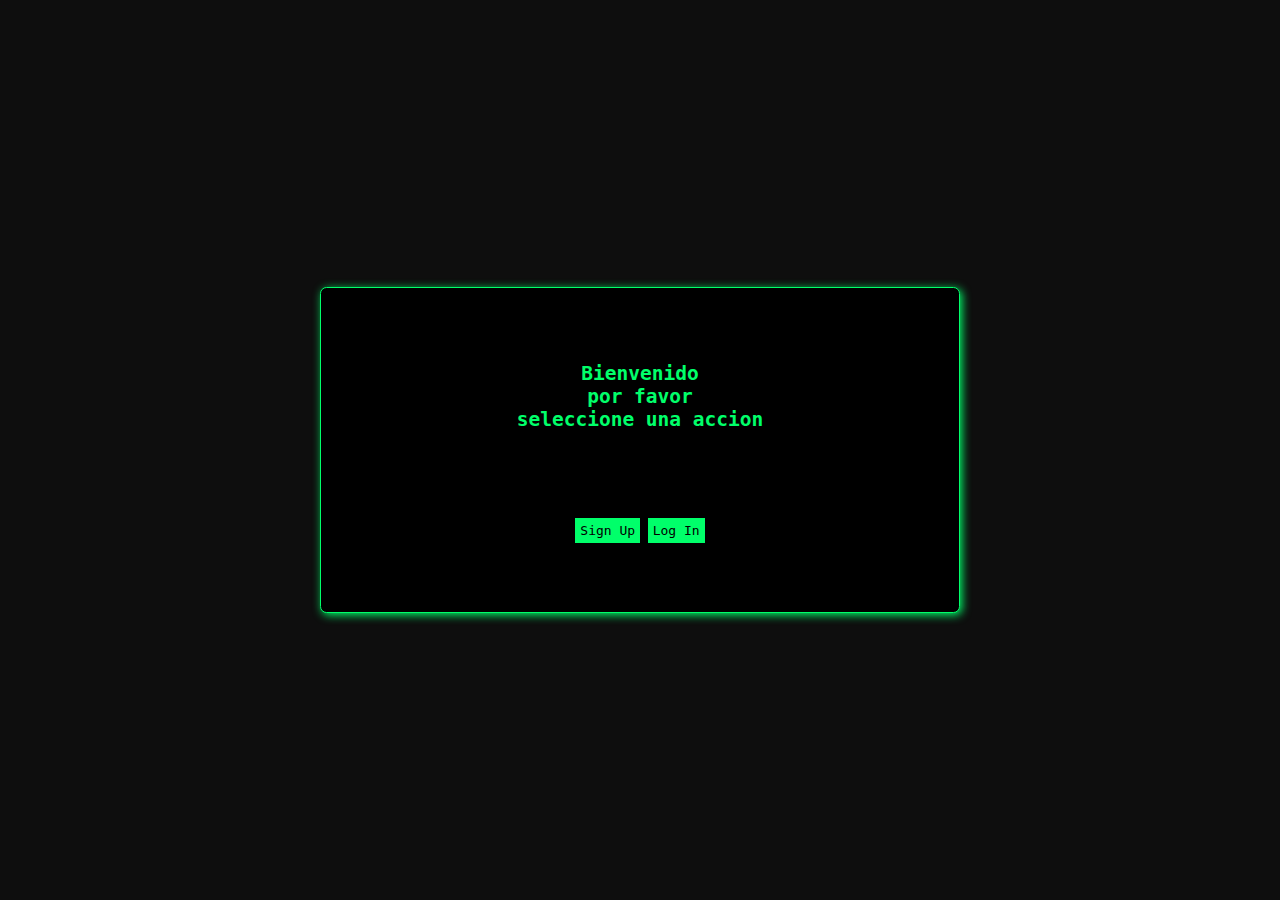
<file: index.html>
<!DOCTYPE html>
<html lang="en">
<head>
    <meta charset="UTF-8">
    <meta name="viewport" content="width=device-width, initial-scale=1.0">
    <link rel="stylesheet" href="css/main.css">
    <link rel="stylesheet" href="css/index.css">
    <title>Inicio</title>
</head>
<body>
    
    <section class="containerMain">

        <section class="titleContainer">
            <h2>Bienvenido</h2>
            <h2>por favor <br> seleccione una accion</h1>
        </section>

        <section class="links">
            <a href="signUp.html">Sign Up</a>
            <a href="logIn.html">Log In</a>
        </section>
    </section>

</body>
</html>
</file>
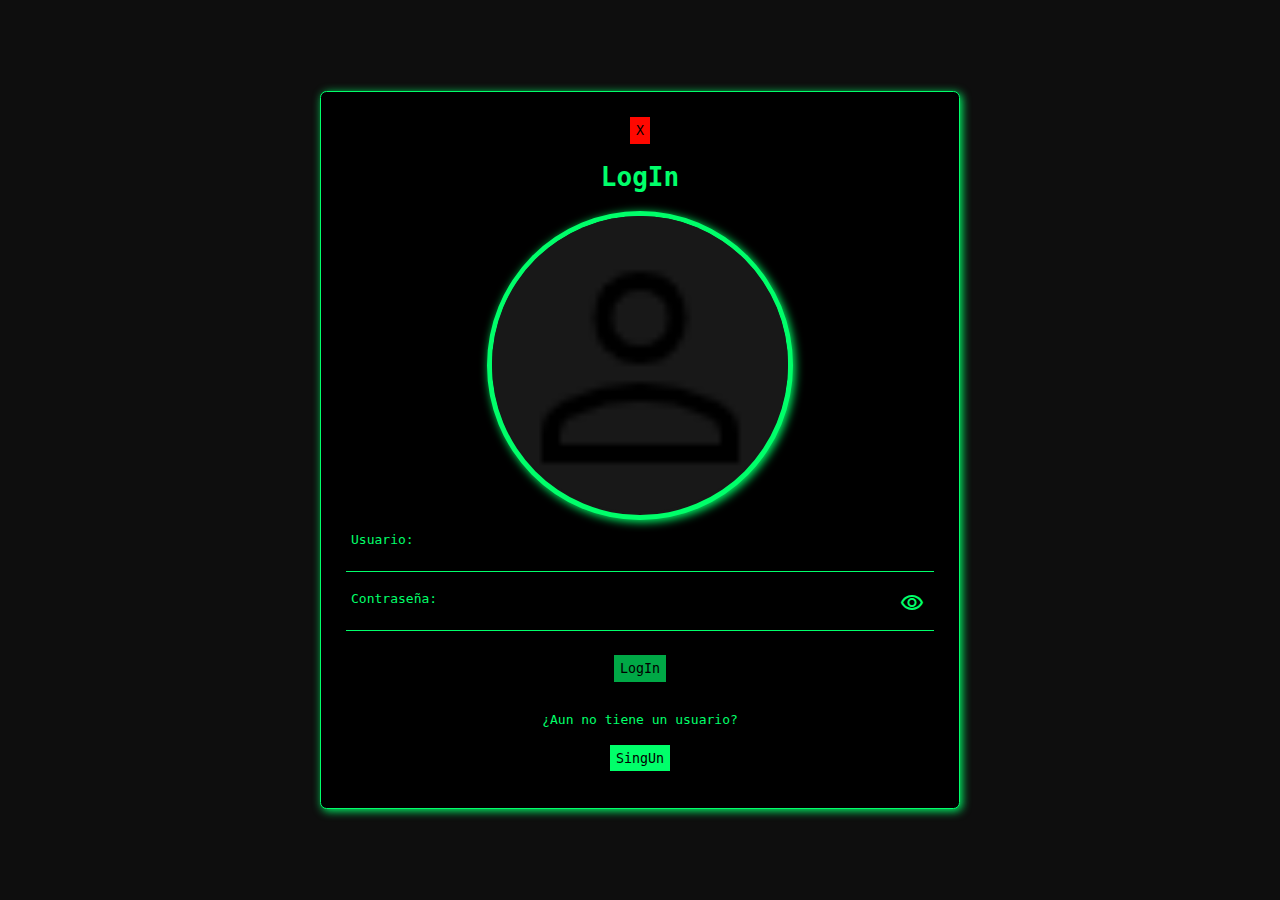
<file: logIn.html>
<!DOCTYPE html>
<html lang="en">
<head>
    <meta charset="UTF-8">
    <meta name="viewport" content="width=device-width, initial-scale=1.0">
    <link rel="stylesheet" href="css/logIn.css">
    <link rel="stylesheet" href="css/main.css">
    <link rel="stylesheet" href="https://fonts.googleapis.com/css2?family=Material+Symbols+Outlined:opsz,wght,FILL,GRAD@20..48,100..700,0..1,-50..200" />
    <title>LogIn</title>
</head>
<body>
    <section class="containerLogIn">
        <div class="close">
            <button class="cancel" id="close">X</button>
        </div>

        <h1>LogIn</h1>

        <section class="containerImg">
            <img src="img/userIcon.png" alt="UserIcon">
        </section>
        

        <form class="formContainer" id="form">
            <section class="dataIn">
                <input type="text" class="input" id="userInput" placeholder=" ">
                <label for="userInput" class="label" id="userLabel">Usuario:</label>
            </section>

            <section class="dataIn">
                <span class="material-symbols-outlined" id="eye">visibility</span>
                <input type="password" class="input" id="passwordInput" placeholder=" ">
                <label for="passwordInput" class="label" id="passwordLabel">Contraseña:</label>
            </section>
        </form>
            
        <p  id="error" class="error"></p>
        
        <button class="enterDisabled" id="enter" disabled>LogIn</button>

        <div class="createUser">
            <p>¿Aun no tiene un usuario?</p>
            <button class="enter" id="createUser">SingUn</button>
        </div>
        
    </section>

    <script src="js/login.js"></script>
</body>
</html>
</file>
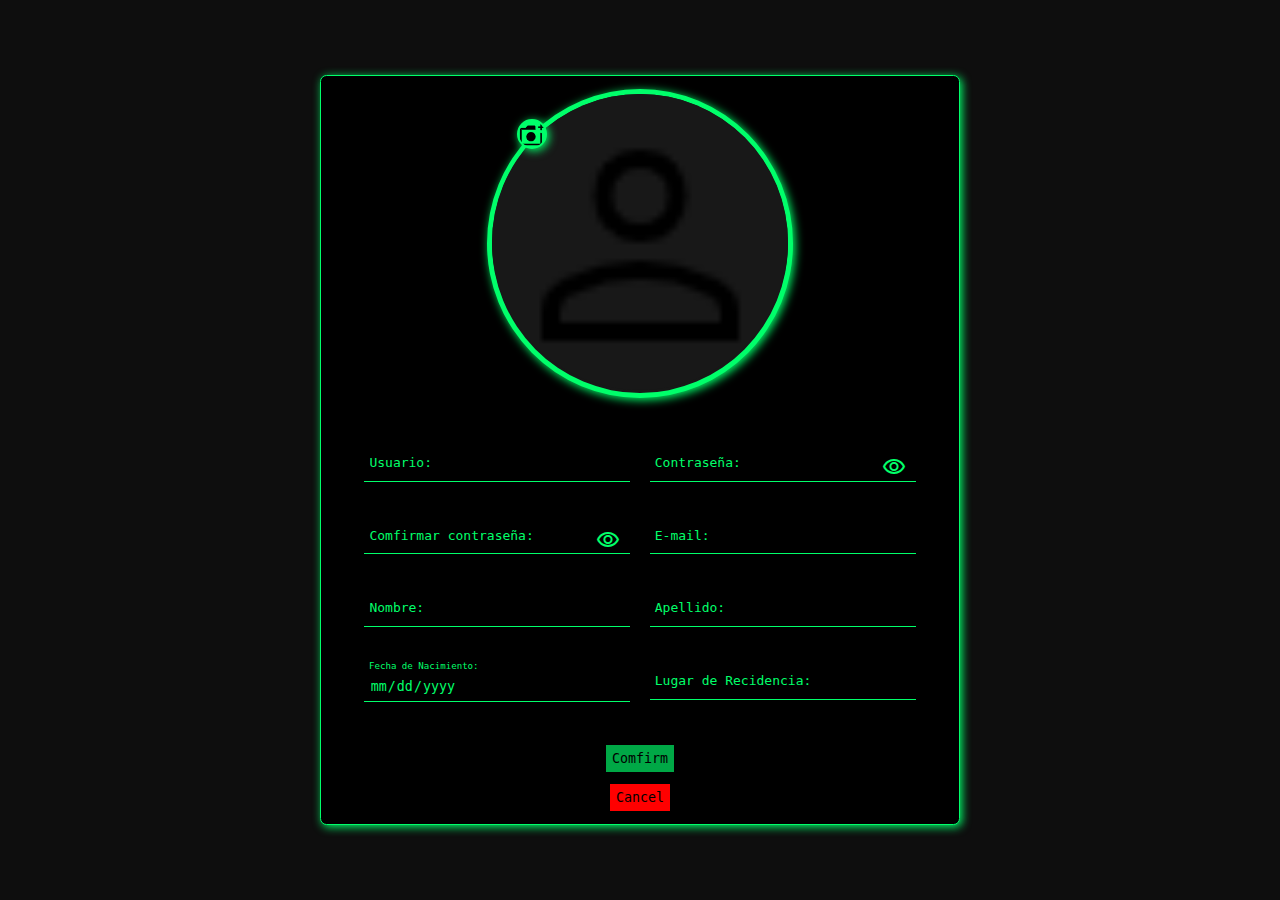
<file: signUp.html>
<!DOCTYPE html>
<html lang="en">
<head>
    <meta charset="UTF-8">
    <meta name="viewport" content="width=device-width, initial-scale=1.0">
    <link rel="stylesheet" href="css/signUp.css">
    <link rel="stylesheet" href="css/main.css">
    <link rel="stylesheet" href="https://fonts.googleapis.com/css2?family=Material+Symbols+Outlined:opsz,wght,FILL,GRAD@20..48,100..700,0..1,-50..200" />
    <title>signUp</title>
</head>
<body>
    
    <section class="containerSignUn">

        <section class="containerImg">
            <label id="editImg" for="photo"></label>
            <img src="img/userIcon.png" alt="UserIcon" id="img">
            <input type="file" id="photo" accept="image/*">
        </section>

        <form class="form" id="form">
            <section class="dataIn">
                <input type="text" class="input" id="user" placeholder=" ">
                <label for="user" class="label" id="userLabel">Usuario:</label>
                <p class="error" id="pUser">*El usuario debe tener al menos cinco caracteres</p>
            </section>

            <section class="dataIn">
                <span class="material-symbols-outlined" id="eye1">visibility</span>
                <input type="password" class="input" id="password" placeholder=" ">
                <label for="password" class="label" id="passwordLabel">Contraseña:</label>
                <p class="error" id="pPassword">*La contraseña debe tener al menos seis caracteres</p>
            </section>

            <section class="dataIn">
                <span class="material-symbols-outlined" id="eye2">visibility</span>
                <input type="password" class="input" id="confirmPassword" placeholder=" ">
                <label for="confirmPassword" class="label" id="confirmPasswordLabel">Comfirmar contraseña:</label>
                <p class="error" id="pConfirmPassword">*Las contraseñas ingresadas no coinciden</p>
            </section>

            <section class="dataIn">
                <input type="text" class="input" id="email" placeholder=" ">
                <label for="E-mail" class="label">E-mail:</label>
            </section>

            
            <div class="dataIn">
                <input type="text" class="input" id="nam" placeholder=" ">
                <label class ="label" for="nam">Nombre:</label>
            </div>
            <div class="dataIn">
                <input type="text" class="input" id="lastName" placeholder=" ">
                <label class="label" for="lastName">Apellido:</label>
            </div>

            <section class="dataIn">
                <input type="date" class="input" id="birthday" placeholder=" ">
                <label for="birthday" class="label" id="birthdayLabel">Fecha de Nacimiento:</label>
                <p class="error" id="pBirthday"></p>
            </section>

            <section class="dataIn">
                <input type="text" class="input" id="placeResidence" placeholder=" ">
                <label for="placeResidence" class="label">Lugar de Recidencia:</label>
            </section>
        </form>
        
        <button class="enterDisabled" id="enter" disabled>Comfirm</button>
        <div class="close">
            <button class="cancel" id="cancel">Cancel</button>
        </div>
    </section>

    <script src="js/singUp.js"></script>
</body>
</html>
</file>
<file: css/main.css>
*{
    margin: 0;
    padding: 0;
    box-sizing: border-box;
    color: rgb(0, 255, 106);
    font-family: monospace;
}

input{
    font-family: monospace;
}

label{
    font-family: monospace;
}
</file>
<file: css/index.css>
body{
    min-height: 100vh;
    display: flex;
    justify-content: center;
    align-items: center;
    background-color: rgb(14, 14, 14);
    color: rgb(0, 255, 106);
}

a{
    text-align: center;
    padding: 1%;
    border: 0;
    color: rgb(0, 0, 0);
    background-color: rgb(0, 255, 106);
    cursor: pointer;
    text-decoration: none;
}

a:hover{
    color: rgb(0, 255, 106);
    background-color: rgb(27, 27, 27);
    box-shadow: 1px 1px 10px, -1px -1px 10px;
}

.containerMain{
    display: block;
    padding: 1%;
    width: 300px;
    max-width: 100%;
    min-width: 50%;
    background-color: rgb(0, 0, 0);
    align-items: center;
    justify-content: center;  
    text-align: center;
    border: 1px solid rgb(0, 255, 106);
    border-radius: .5rem;
    box-shadow: 2px 2px 10px rgb(0, 255, 106);
}

.titleContainer{
    display: block;
    padding: 5%;
    margin: 5%;
}

.links{
    padding: 5%;
    margin: 5%;
}
</file>
<file: css/logIn.css>
body{
    min-height: 100vh;
    display: flex;
    justify-content: center;
    align-items: center;
    background-color: rgb(14, 14, 14);
    color: rgb(0, 255, 106);
}

/* Imagen de tarjeta */
.containerImg{
    margin-left: 25%;
    display: block;
    background-color:rgb(24, 24, 24) ;
    border-radius: 100%;
    border: 5px solid rgb(0, 255, 106);
    box-shadow: 2px 2px 10px rgb(0, 255, 106);
    width: 50%;
}

.conatinerImg, img{
    border: 0;
    padding: 0;
    width: 100%;
    height: 100%;
    background-color: rgb(24, 24, 24);
    border-radius: 50%;
}

/* contenido general de tarjeta */

.containerLogIn, h1{
    text-align:center;
    justify-content: center;
    color: rgb(0, 255, 106);
    padding: 1%;
    margin: 2%;
    display: flex;
}

.enter{
    margin: 2%;
    padding: 1%;
    border: 0;
    color: rgb(0, 0, 0);
    background-color: rgb(0, 255, 106);
    cursor: pointer;
}

.enter:hover{
    color: rgb(0, 255, 106);
    background-color: rgb(27, 27, 27);
    box-shadow: 1px 1px 10px, -1px -1px 10px;
}

.enterDisabled{
    margin: 2%;
    padding: 1%;
    border: 0;
    color: rgb(0, 0, 0);
    background-color: rgba(0, 255, 106, 0.658);
}

#cancel{
    text-align: right;
    align-items: end;
    justify-content: end;
}

.cancel{
    text-align: center;
    padding: 1%;
    border: 0;
    color: rgb(0, 0, 0);
    background-color: rgb(255, 8, 0);
    cursor: pointer;
    text-decoration: none;
}

.cancel:hover{
    color: rgb(255, 0, 0);
    background-color: rgb(27, 27, 27);
    box-shadow: 1px 1px 10px, -1px -1px 10px;
}

.close{
    align-items: center;
    justify-content: center;
    text-align: center;
    margin-top:2%;
}

.createUser{
    margin: 1%;
    line-height: 200%;
}

.containerLogIn{
    display: block;
    padding: 1%;
    width: 300px;
    max-width: 100%;
    min-width: 50%;
    background-color: rgb(0, 0, 0);
    align-items: center;
    justify-content: center;  
    text-align: center;
    border: 1px solid rgb(0, 255, 106);
    border-radius: .5rem;
    box-shadow: 2px 2px 10px rgb(0, 255, 106);
}

.formContainer{
    margin: 2%;
    display: grid;
    gap: 1.5em;
}

.dataIn{
    position: relative;
}

.input{
    padding: 2%;
    width: 100%;
    background-color:rgb(0, 0, 0);
    border: 0;
    color: rgb(0, 255, 106);
    border-bottom: 1px solid rgb(0, 255, 106);
    outline: none;
}

.label{
    color: rgb(0, 255, 106);
    cursor: pointer;
    position: absolute;
    top: 0;
    left: 5px;
}

.input:focus + .label,
.input:not(:placeholder-shown) + .label{
    transform: translateY(-12px) scale(.7);
    transform-origin: left top;
}

.material-symbols-outlined{
    border-radius: 50%;
    width: auto;
    height: auto;
    position: absolute;
    right: 10px;
    cursor: pointer;
}
.material-symbols-outlined:hover{
    box-shadow: 2px 2px 10px rgb(0, 204, 85);
}

.eyeError{
    color: red;
}
.eyeError{
    box-shadow: 2px 2px 10px red;
}
.eyeError:hover{
    box-shadow: 2px 2px 10px red;
}

.inputError{
    color: red;
    border-color: red;
    box-shadow: 0px 2px 10px red;
} 

.labelError{
    color: red;
} 


.error{
    display: none;
}

.errorActiv{
    display: block;
    padding: 1%;
    color: red;
}

.createUser{
    padding: 1%;
    border: 0;
}
</file>
<file: css/signUp.css>
body{
    min-height: 100vh;
    display: flex;
    justify-content: center;
    align-items: center;
    background-color: rgb(14, 14, 14);
    color: rgb(0, 255, 106);
}

/* imagen de la tarjeta */

.containerImg{
    margin-left: 25%;
    display: block;
    background-color:rgb(24, 24, 24) ;
    border-radius: 50%;
    border: 5px solid rgb(0, 255, 106);
    box-shadow: 2px 2px 10px rgb(0, 255, 106);
    width: 50%;
}

.containerImg img{
    position: relative;
    width: 100%;
    height: auto;
    background-color: rgb(24, 24, 24);
    border-radius: 50%;
}

.containerImg label{
    width: auto;
    height: auto;
    z-index: 1;
    align-items: right;
    position: absolute;
    margin: 2%;
    padding: 1%;
    border: 2px solid;
    background-size:cover;
    border-radius: 100%;
    background-color:rgb(0, 255, 106);
    background-image: url(/img/photoIcon.png);
    box-shadow: 2px 2px 10px rgb(0, 255, 106);
    cursor: pointer;
}


.containerImg label:hover{
    background-color:rgb(0, 204, 85);
    box-shadow: 2px 2px 10px rgb(0, 204, 85);
}

.containerImg input{
    display: none;
}

/* contenido general */

.containerSignUn{
    display: blox;
    padding: 1%;
    width: 300px;
    max-width: 100%;
    min-width: 50%;
    background-color: rgb(0, 0, 0);
    align-items: center;
    justify-content: center;  
    text-align: center;
    border: 1px solid rgb(0, 255, 106);
    border-radius: .5rem;
    box-shadow: 2px 2px 10px rgb(0, 255, 106);
}

/* botones */

.enter{
    margin: 2%;
    padding: 1%;
    border: 0;
    color: rgb(0, 0, 0);
    background-color: rgb(0, 255, 106);
    cursor: pointer;
}

.enterDisabled{
    margin: 2%;
    padding: 1%;
    border: 0;
    color: rgb(0, 0, 0);
    background-color: rgba(0, 255, 106, 0.658);
}
.enterDisabled:hover{
    margin: 2%;
    padding: 1%;
    border: 0;
    color: rgb(0, 0, 0);
    background-color: rgba(0, 255, 106, 0.658);
}


.enter:hover{
    color: rgb(0, 255, 106);
    background-color: rgb(27, 27, 27);
    box-shadow: 1px 1px 10px, -1px -1px 10px;
}

/* links */

.cancel{
    text-align: center;
    padding: 1%;
    border: 0;
    color: rgb(0, 0, 0);
    background-color: rgb(255, 0, 0);
    cursor: pointer;
    text-decoration: none;
}

.cancel:hover{
    color: rgb(255, 0, 0);
    background-color: rgb(27, 27, 27);
    box-shadow: 1px 1px 10px, -1px -1px 10px;
}

/* formulario */

.form{
    display: grid;
    gap: 1.5em;
    grid-template-columns: repeat(2,1fr);
    margin: 5%;
}

.dataIn{
    margin-top: 10%;
    position: relative;
}

.input{
    padding: 2%;
    width: 100%;
    background-color:rgb(0, 0, 0);
    border: 0;
    color: rgb(0, 255, 106);
    border-bottom: 1px solid rgb(0, 255, 106);
    outline: none;
}

.label{
    color: rgb(0, 255, 106);
    cursor: pointer;
    position: absolute;
    top: 0;
    left: 5px;
}

.birthbay{
    appearance: none;
    background-color: rgb(27, 27, 27);
}

.material-symbols-outlined{
    border-radius: 50%;
    width: auto;
    height: auto;
    position: absolute;
    right: 10px;
    cursor: pointer;
}
.material-symbols-outlined:hover{
    box-shadow: 2px 2px 10px rgb(0, 204, 85);
}

.input:focus + .label,
.input:not(:placeholder-shown) + .label{
    transform: translateY(-12px) scale(.7);
    transform-origin: left top;
}

/* estilo errores */
.error{
    display: none;
}

.birthdayError{
    color: red;
    border-color: red;
    box-shadow: 0px 2px 10px red;
}

.errorActiv{
    display: block;
    padding: 1%;
    color: red;
}

.inputError{
    color: red;
    border-color: red;
    box-shadow: 0px 2px 10px red;
} 

.labelError{
    color: red;
} 

.eyeError{
    color: red;
}
.eyeError:hover{
    box-shadow:none;
}
</file>
